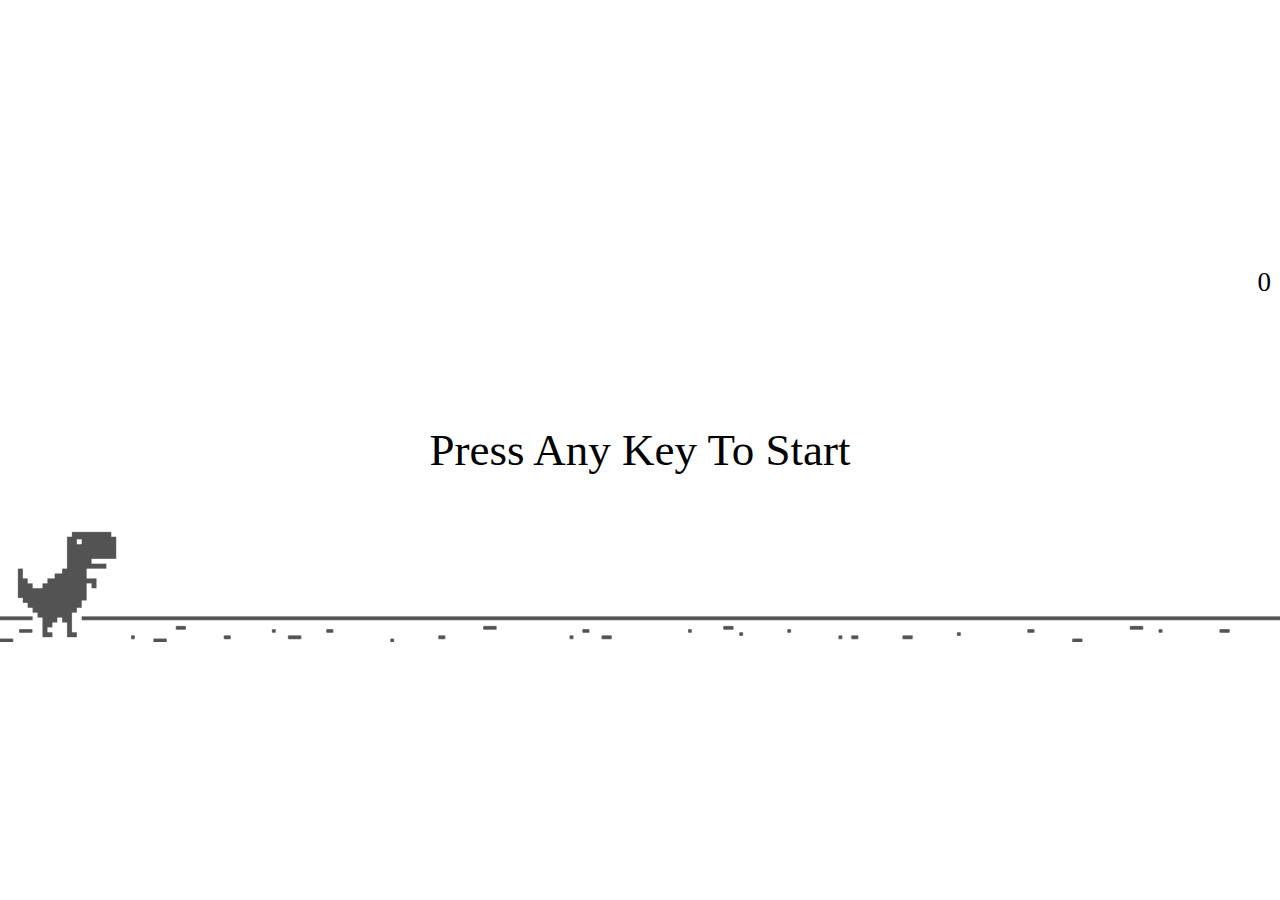
<file: index.html>
<!DOCTYPE html>
<html lang="en">
<head>
  <meta charset="UTF-8">
  <meta http-equiv="X-UA-Compatible" content="IE=edge">
  <meta name="viewport" content="width=device-width, initial-scale=1.0">
  <title>Document</title>
  <link rel="stylesheet" href="styles.css">
  <script src="script.js" type="module"></script>
</head>
<body>
  <div class="world" data-world>
    <div class="score" data-score>0</div>
    <div class="start-screen" data-start-screen>Press Any Key To Start</div>
    <img src="imgs/ground.png" class="ground" data-ground>
    <img src="imgs/ground.png" class="ground" data-ground>
    <img src="imgs/dino-stationary.png" class="dino" data-dino>
  </div>
</body>
</html>
</file>
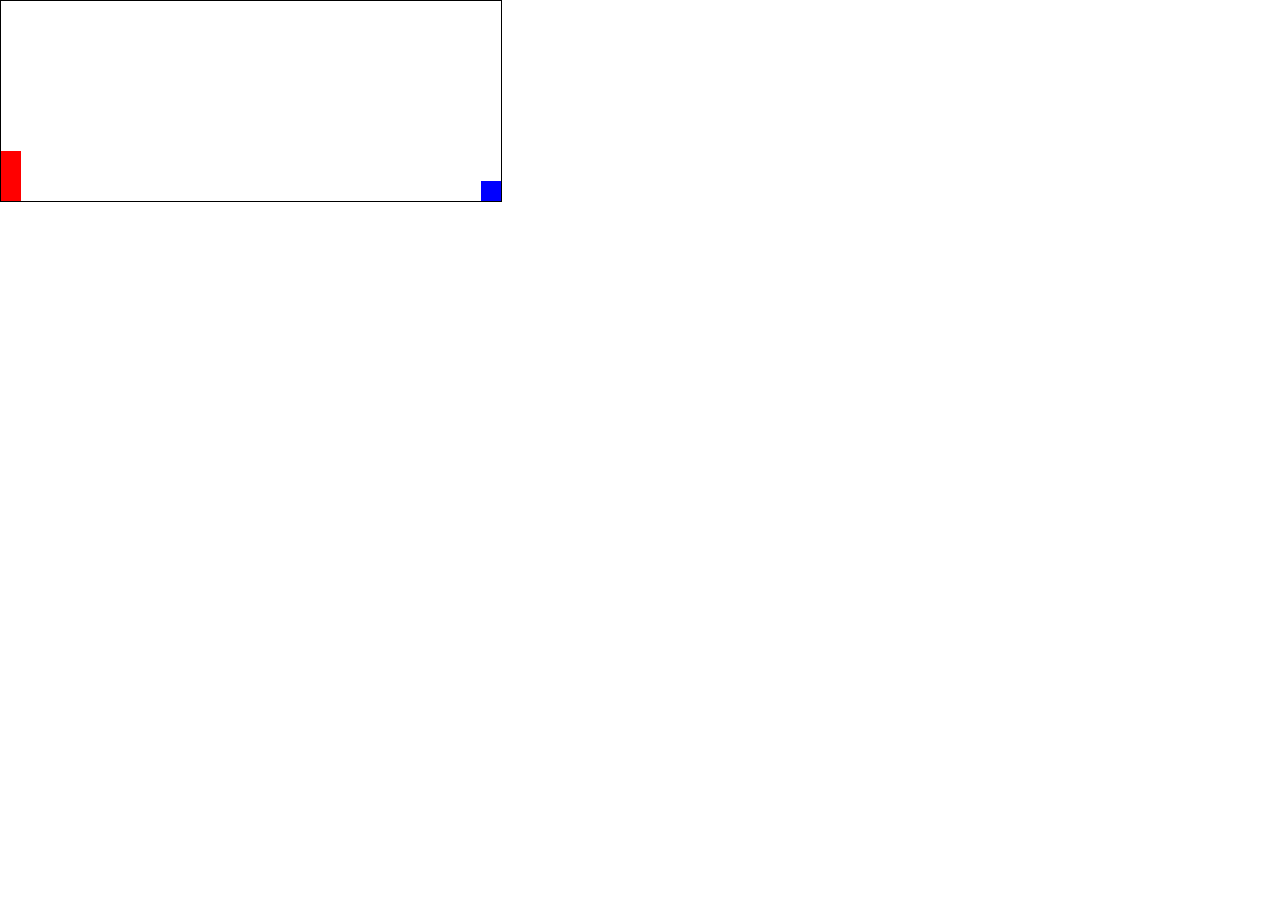
<file: bare-minimum/index.html>
<!DOCTYPE html>
<html lang="en" onclick="jump()">
<head>
    <meta charset="UTF-8">
    <meta name="viewport" content="width=device-width, initial-scale=1.0">
    <title>Game</title>
    <link rel="stylesheet" href="styles.css">
</head>
<body>
    <div id="game">
        <div id="character"></div>
        <div id="block"></div>
    </div>
</body>
<script src="script.js"></script>
</html>
</file>
<file: styles.css>
*, *::before, *::after {
    box-sizing: border-box;
    user-select: none;
  }
  
  body {
    margin: 0;
    display: flex;
    justify-content: center;
    align-items: center;
    min-height: 100vh;
  }
  
  .world {
    overflow: hidden;
    position: relative;
  }
  
  .score {
    position: absolute;
    font-size: 3vmin;
    right: 1vmin;
    top: 1vmin;
  }
  
  .start-screen {
    position: absolute;
    font-size: 5vmin;
    top: 50%;
    left: 50%;
    transform: translate(-50%, -50%);
  }
  
  .hide {
    display: none;
  }
  
  .ground {
    --left: 0;
    position: absolute;
    width: 300%;
    bottom: 0;
    left: calc(var(--left) * 1%)
  }
  
  .dino {
    --bottom: 0;
    position: absolute;
    left: 1%;
    height: 30%;
    bottom: calc(var(--bottom) * 1%);
  }
  
  .cactus {
    position: absolute;
    left: calc(var(--left) * 1%);
    height: 30%;
    bottom: 0;
  }
</file>
<file: bare-minimum/styles.css>
*{
    padding:0;
    margin:0;
    /* A lot nicer to start from scratch */
}
#game{
    width:500px;
    height:200px;
    border:1px solid black;
}
#character{
    width:20px;
    height:50px;
    background-color: red;
    position: relative;
    top:150px;
}
.animate{
    animation: jump 500ms;
}

@keyframes jump{
    0%{top:150px;}
    30%{top:100px;}
    70%{top:100px;}
    100%{top:150px;}
}
#block{
    width: 20px;
    height: 20px;
    background-color: blue;
    position: relative;
    top: 130px;
    left:480px;
    animation:block 1s infinite linear;
}
@keyframes block{
    0%{left:480px;}
    100%{left:-40px;}
}
</file>
